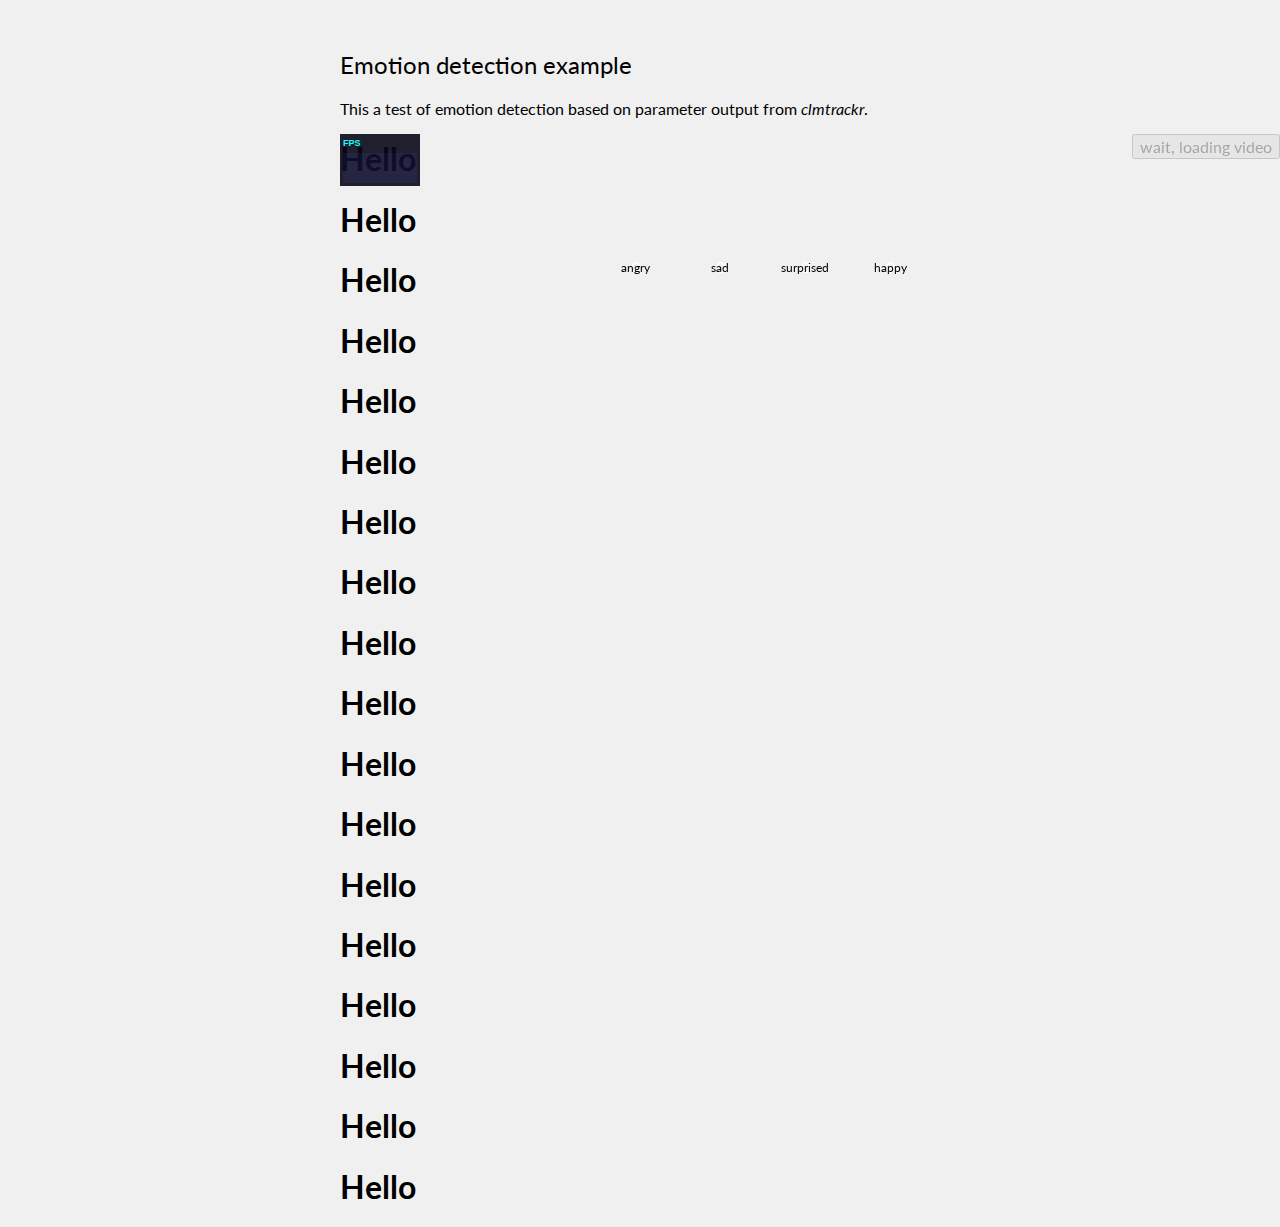
<file: index.html>
<!doctype html>
<html lang="en">
	<head>
		<title>Face tracker</title>
		<meta charset="utf-8">
		<link rel="stylesheet" href="css/style.css" />

	</head>
	<body>
		<script src="./js/utils.js"></script>
		<script src="./js/clmtrackr.js"></script>
		<script src="./models/model_pca_20_svm.js"></script>
		<script src="./js/Stats.js"></script>
		<script src="./js/d3.min.js"></script>
		<script src="./js/emotion_classifier.js"></script>
		<script src="./js/emotionmodel.js"></script>

		<div id="content">
			<h2>Emotion detection example</h2>
			<p>This a test of emotion detection based on parameter output from <em>clmtrackr</em>.</p>
			<div id="container">
				<video id="videoel" width="400" height="300" preload="auto" loop>
				</video>
				<canvas id="overlay" width="400" height="300"></canvas>
			</div>
			<canvas id="sketch" width="400" height="300"></canvas>
			<div id="emotion_container">
				<div id="emotion_icons">
					<img class="emotion_icon" id="icon1" src="./media/icon_angry.png">
					<img class="emotion_icon" id="icon2" src="./media/icon_sad.png">
					<img class="emotion_icon" id="icon3" src="./media/icon_surprised.png">
					<img class="emotion_icon" id="icon4" src="./media/icon_happy.png">
				</div>
				<div id='emotion_chart'></div>
			</div>
			<div id="controls">
				<input class="btn" type="button" value="wait, loading video" disabled="disabled" onclick="startVideo()" id="startbutton"></input>
			</div>
      <h1>Hello</h1>
      <h1>Hello</h1>
      <h1>Hello</h1>
      <h1>Hello</h1>
      <h1>Hello</h1>
      <h1>Hello</h1>
      <h1>Hello</h1>
      <h1>Hello</h1>
      <h1>Hello</h1>
      <h1>Hello</h1>
      <h1>Hello</h1>
      <h1>Hello</h1>
      <h1>Hello</h1>
      <h1>Hello</h1>
      <h1>Hello</h1>
      <h1>Hello</h1>
      <h1>Hello</h1>
      <h1>Hello</h1>

			<script src="js/index.js"></script>
		</div>
	</body>
</html>
</file>
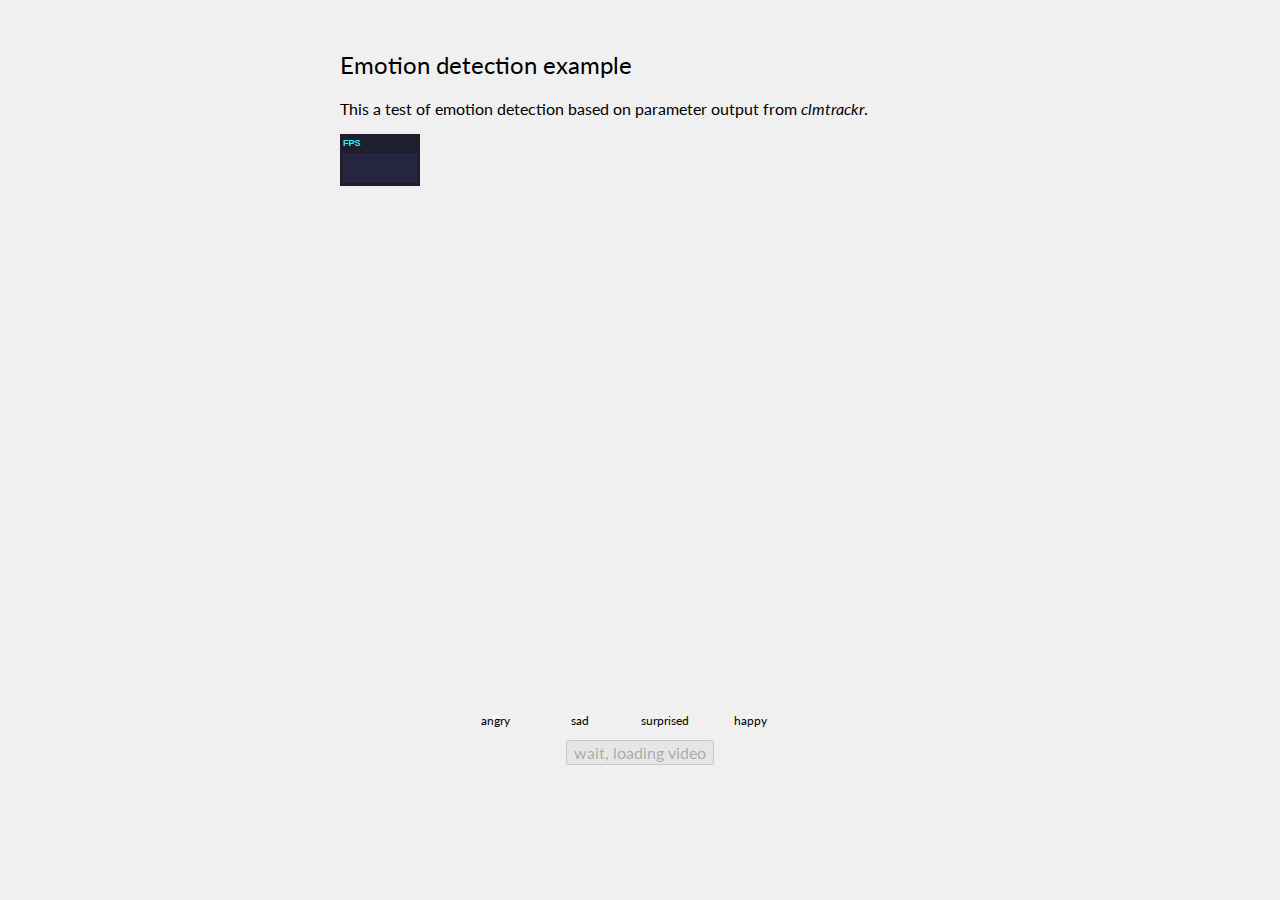
<file: emotions.html>
<!doctype html>
<html lang="en">
	<head>
		<title>Face tracker</title>
		<meta charset="utf-8">
		<style>
			@import url(https://fonts.googleapis.com/css?family=Lato:300italic,700italic,300,700);

			body {
				font-family: 'Lato';
				background-color: #f0f0f0;
				margin: 0px auto;
				max-width: 1150px;
			}

			#overlay {
				position: absolute;
				top: 0px;
				left: 0px;
				-o-transform : scaleX(-1);
				-webkit-transform : scaleX(-1);
				transform : scaleX(-1);
				-ms-filter : fliph; /*IE*/
				filter : fliph; /*IE*/

				width : 600px;
				height : 450px;
			}

			#videoel {
				-o-transform : scaleX(-1);
				-webkit-transform : scaleX(-1);
				transform : scaleX(-1);
				-ms-filter : fliph; /*IE*/
				filter : fliph; /*IE*/

				width : 600px;
				height : 450px;
			}

			#container {
				position : relative;
				width : 370px;
				/*margin : 0px auto;*/
			}

			#content {
				margin-top : 50px;
				margin-left : auto;
				margin-right : auto;
				max-width: 600px;
			}

			#sketch, #filter {
				display: none;
			}

			h2 {
				font-weight : 400;
			}

			.btn {
				font-family: 'Lato';
				font-size: 16px;
			}

			#controls {
				text-align : center;
			}

			#emotion_container {
				width: 600px;
			}

			#emotion_icons {
				height: 50px;
				padding-left: 40px;
			}

			.emotion_icon {
				width : 40px;
				height : 40px;
				margin-top: 5px;
				/*margin-left : 13px;*/
				margin-left : 35px;
			}

			#emotion_chart, #emotion_icons {
				margin: 0 auto;
				width : 400px;
			}

			#icon1, #icon2, #icon3, #icon4, #icon5, #icon6 {
				visibility : hidden;
			}

			/* d3 */
			.bar {
				fill : steelblue;
				fill-opacity : .9;
			}

		</style>

	</head>
	<body>
		<script src="./js/utils.js"></script>
		<script src="./js/clmtrackr.js"></script>
		<script src="./models/model_pca_20_svm.js"></script>
		<script src="./js/Stats.js"></script>
		<script src="./js/d3.min.js"></script>
		<script src="./js/emotion_classifier.js"></script>
		<script src="./js/emotionmodel.js"></script>
		<div id="content">
			<h2>Emotion detection example</h2>
			<p>This a test of emotion detection based on parameter output from <em>clmtrackr</em>.</p>
			<div id="container">
				<video id="videoel" width="400" height="300" preload="auto" loop>
				</video>
				<canvas id="overlay" width="400" height="300"></canvas>
			</div>
			<canvas id="sketch" width="400" height="300"></canvas>
			<div id="emotion_container">
				<div id="emotion_icons">
					<img class="emotion_icon" id="icon1" src="./media/icon_angry.png">
					<img class="emotion_icon" id="icon2" src="./media/icon_sad.png">
					<img class="emotion_icon" id="icon3" src="./media/icon_surprised.png">
					<img class="emotion_icon" id="icon4" src="./media/icon_happy.png">
				</div>
				<div id='emotion_chart'></div>
			</div>
			<div id="controls">
				<input class="btn" type="button" value="wait, loading video" disabled="disabled" onclick="startVideo()" id="startbutton"></input>
			</div>
			<script>
				var vid = document.getElementById('videoel');
				var overlay = document.getElementById('overlay');
				var overlayCC = overlay.getContext('2d');

				/********** check and set up video/webcam **********/

				function enablestart() {
					var startbutton = document.getElementById('startbutton');
					startbutton.value = "start";
					startbutton.disabled = null;
				}

				/*var insertAltVideo = function(video) {
					if (supports_video()) {
						if (supports_ogg_theora_video()) {
							video.src = "../media/cap12_edit.ogv";
						} else if (supports_h264_baseline_video()) {
							video.src = "../media/cap12_edit.mp4";
						} else {
							return false;
						}
						//video.play();
						return true;
					} else return false;
				}*/
				navigator.getUserMedia = navigator.getUserMedia || navigator.webkitGetUserMedia || navigator.mozGetUserMedia || navigator.msGetUserMedia;
				window.URL = window.URL || window.webkitURL || window.msURL || window.mozURL;

				// check for camerasupport
				if (navigator.getUserMedia) {
					// set up stream

					var videoSelector = {video : true};
					if (window.navigator.appVersion.match(/Chrome\/(.*?) /)) {
						var chromeVersion = parseInt(window.navigator.appVersion.match(/Chrome\/(\d+)\./)[1], 10);
						if (chromeVersion < 20) {
							videoSelector = "video";
						}
					};

					navigator.getUserMedia(videoSelector, function( stream ) {
						if (vid.mozCaptureStream) {
							vid.mozSrcObject = stream;
						} else {
							vid.src = (window.URL && window.URL.createObjectURL(stream)) || stream;
						}
						vid.play();
					}, function() {
						//insertAltVideo(vid);
						alert("There was some problem trying to fetch video from your webcam. If you have a webcam, please make sure to accept when the browser asks for access to your webcam.");
					});
				} else {
					//insertAltVideo(vid);
					alert("This demo depends on getUserMedia, which your browser does not seem to support. :(");
				}

				vid.addEventListener('canplay', enablestart, false);

				/*********** setup of emotion detection *************/

				var ctrack = new clm.tracker({useWebGL : true});
				ctrack.init(pModel);

				function startVideo() {
					// start video
					vid.play();
					// start tracking
					ctrack.start(vid);
					// start loop to draw face
					drawLoop();
				}

				function drawLoop() {
					requestAnimFrame(drawLoop);
					overlayCC.clearRect(0, 0, 400, 300);
					//psrElement.innerHTML = "score :" + ctrack.getScore().toFixed(4);
					if (ctrack.getCurrentPosition()) {
						ctrack.draw(overlay);
					}
					var cp = ctrack.getCurrentParameters();

					var er = ec.meanPredict(cp);
					if (er) {
						updateData(er);
						for (var i = 0;i < er.length;i++) {
							if (er[i].value > 0.4) {
								document.getElementById('icon'+(i+1)).style.visibility = 'visible';
							} else {
								document.getElementById('icon'+(i+1)).style.visibility = 'hidden';
							}
						}
					}
				}

				var ec = new emotionClassifier();
				ec.init(emotionModel);
				var emotionData = ec.getBlank();

				/************ d3 code for barchart *****************/

				var margin = {top : 20, right : 20, bottom : 10, left : 40},
					width = 400 - margin.left - margin.right,
					height = 100 - margin.top - margin.bottom;

				var barWidth = 30;

				var formatPercent = d3.format(".0%");

				var x = d3.scale.linear()
					.domain([0, ec.getEmotions().length]).range([margin.left, width+margin.left]);

				var y = d3.scale.linear()
					.domain([0,1]).range([0, height]);

				var svg = d3.select("#emotion_chart").append("svg")
					.attr("width", width + margin.left + margin.right)
					.attr("height", height + margin.top + margin.bottom)

				svg.selectAll("rect").
				  data(emotionData).
				  enter().
				  append("svg:rect").
				  attr("x", function(datum, index) { return x(index); }).
				  attr("y", function(datum) { return height - y(datum.value); }).
				  attr("height", function(datum) { return y(datum.value); }).
				  attr("width", barWidth).
				  attr("fill", "#2d578b");

				svg.selectAll("text.labels").
				  data(emotionData).
				  enter().
				  append("svg:text").
				  attr("x", function(datum, index) { return x(index) + barWidth; }).
				  attr("y", function(datum) { return height - y(datum.value); }).
				  attr("dx", -barWidth/2).
				  attr("dy", "1.2em").
				  attr("text-anchor", "middle").
				  text(function(datum) { return datum.value;}).
				  attr("fill", "white").
				  attr("class", "labels");

				svg.selectAll("text.yAxis").
				  data(emotionData).
				  enter().append("svg:text").
				  attr("x", function(datum, index) { return x(index) + barWidth; }).
				  attr("y", height).
				  attr("dx", -barWidth/2).
				  attr("text-anchor", "middle").
				  attr("style", "font-size: 12").
				  text(function(datum) { return datum.emotion;}).
				  attr("transform", "translate(0, 18)").
				  attr("class", "yAxis");

				function updateData(data) {
					// update
					var rects = svg.selectAll("rect")
						.data(data)
						.attr("y", function(datum) { return height - y(datum.value); })
						.attr("height", function(datum) { return y(datum.value); });
					var texts = svg.selectAll("text.labels")
						.data(data)
						.attr("y", function(datum) { return height - y(datum.value); })
						.text(function(datum) { return datum.value.toFixed(1);});

					// enter
					rects.enter().append("svg:rect");
					texts.enter().append("svg:text");

					// exit
					rects.exit().remove();
					texts.exit().remove();
				}

				/******** stats ********/

				stats = new Stats();
				stats.domElement.style.position = 'absolute';
				stats.domElement.style.top = '0px';
				document.getElementById('container').appendChild( stats.domElement );

				// update stats on every iteration
				document.addEventListener('clmtrackrIteration', function(event) {
					stats.update();
				}, false);

			</script>
		</div>
	</body>
</html>
</file>
<file: css/style.css>
@import url(https://fonts.googleapis.com/css?family=Lato:300italic,700italic,300,700);

body {
  font-family: 'Lato';
  background-color: #f0f0f0;
  margin: 0px auto;
  max-width: 1150px;
}

#overlay {
  position: fixed;
  -o-transform : scaleX(-1);
  -webkit-transform : scaleX(-1);
  transform : scaleX(-1);
  -ms-filter : fliph; /*IE*/
  filter : fliph; /*IE*/

  width : 150px;
  height : 112px;
}

#videoel {
  -o-transform : scaleX(-1);
  -webkit-transform : scaleX(-1);
  transform : scaleX(-1);
  -ms-filter : fliph; /*IE*/
  filter : fliph; /*IE*/

  position: fixed;
  width : 150px;
  height : 112px;
}

#container {
  position : relative;
  width : 370px;
  /*margin : 0px auto;*/
}

#content {
  margin-top : 50px;
  margin-left : auto;
  margin-right : auto;
  max-width: 600px;
}

#sketch, #filter {
  display: none;
}

h2 {
  font-weight : 400;
}

.btn {
  font-family: 'Lato';
  font-size: 16px;
}

#controls {
  position: fixed;
  right: 0;
  text-align : center;
}

#emotion_container {
  position:fixed;
  right: 200px;
  width: 600px;
}

#emotion_icons {
  height: 50px;
  padding-left: 40px;
}

.emotion_icon {
  width : 40px;
  height : 40px;
  margin-top: 5px;
  /*margin-left : 13px;*/
  margin-left : 35px;
}

#emotion_chart, #emotion_icons {
  margin: 0 auto;
  width : 400px;
}

#icon1, #icon2, #icon3, #icon4, #icon5, #icon6 {
  visibility : hidden;
}

/* d3 */
.bar {
  fill : steelblue;
  fill-opacity : .9;
}
</file>
